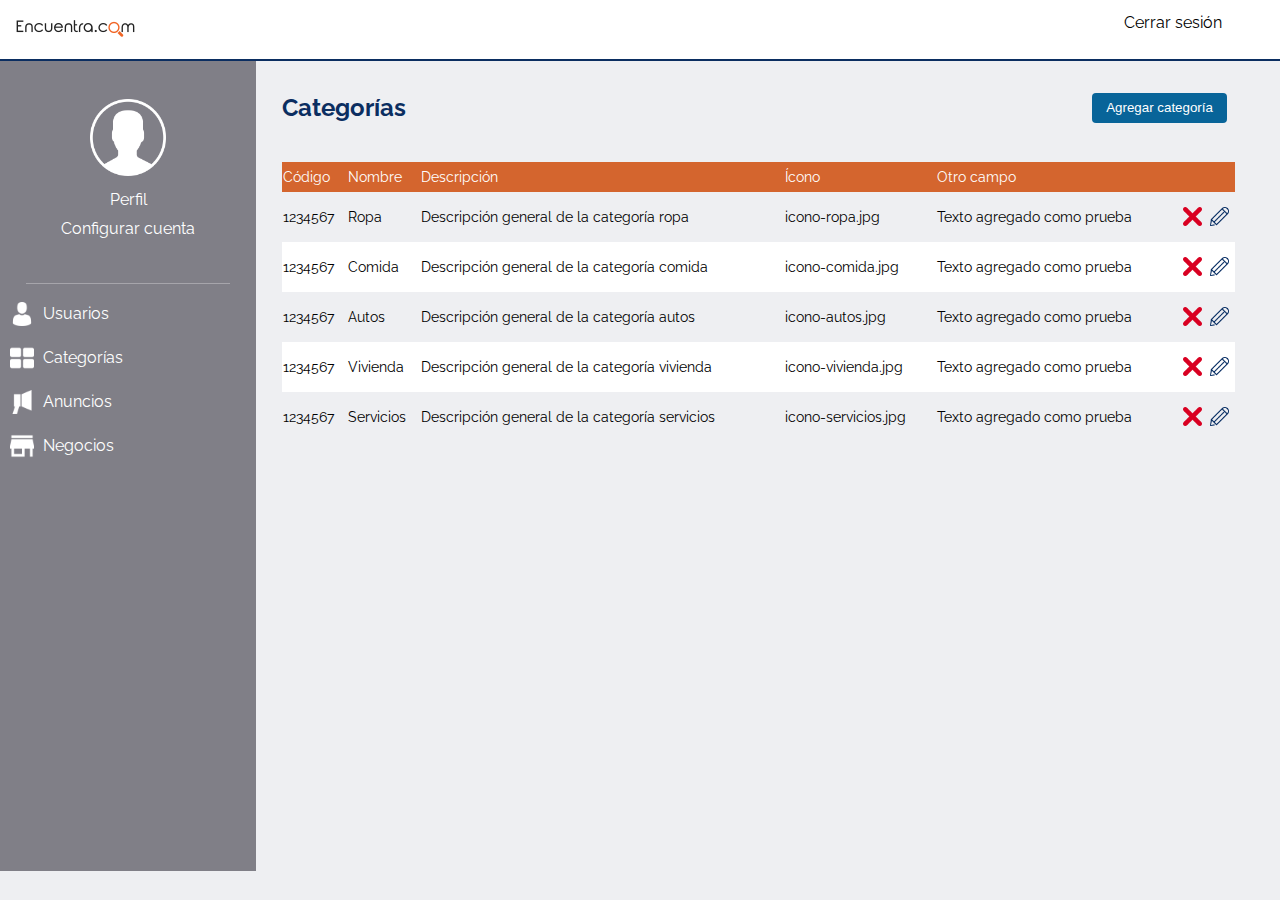
<file: html/categorias.html>
<!DOCTYPE html>
<html>
    <head>
      <title>Encuentra.com</title>
      <meta name="viewport" content="initial-scale=1.0, user-scalable=no">
      <meta charset="utf-8">
      <link rel="Stylesheet" href="../css/modal.css" type="text/css">
      <link rel="Stylesheet" href="../css/style-back.css" type="text/css">
      <link href="https://fonts.googleapis.com/css?family=Comfortaa|Dosis|Metrophobic|Nunito|Poppins|Raleway|Syncopate" rel="stylesheet">
    </head>
    <body>
      <div class="menu">
        <img src="../img/logo-extendido.png">
        <div class="lista-menu"><br>
          <a>Cerrar sesión</a>
        </div>
      </div>
      <div class="contenedor-principal">
        <div class="menu-lateral">
          <div class="menu-lateral-usuario">
            <img src="../img/icons/user1.png" class="ml-usuario">
            <p class="ml-link"><a href="#">Perfil</a></p>
            <p class="ml-link"><a href="#">Configurar cuenta</a></p>
          </div>
          <hr class="linea-ml">
          <div class="menu-lateral-item">
            <img src="../img/icons/user.png" class="icon-menu">Usuarios
          </div>
          <div class="menu-lateral-item">
            <img src="../img/icons/categories.png" class="icon-menu">Categorías
          </div>
          <div class="menu-lateral-item">
            <img src="../img/icons/megaphone.png" class="icon-menu">Anuncios
          </div>
          <div class="menu-lateral-item">
            <img src="../img/icons/front-store.png" class="icon-menu">Negocios
          </div>
        </div>
        <div class="contenido">
          <div class="encabezado-tabla">
            <h2 class="titulo-general">Categorías</h2>
            <input class="boton-agregar" type="button" id="myBtn" value="Agregar categoría">
          </div>
          <table class="tabla">
            <tr>
              <td>Código</td>
              <td>Nombre</td>
              <td>Descripción</td>
              <td>Ícono</td>
              <td>Otro campo</td>
              <td class="cont-icons"></td>
            </tr>
            <tr>
              <td>1234567</td>
              <td>Ropa</td>
              <td>Descripción general de la categoría ropa</td>
              <td>icono-ropa.jpg</td>
              <td>Texto agregado como prueba</td>
              <td><img class="icon-tabla" src="../img/icons/cross.png"><img class="icon-tabla" src="../img/icons/edit.png"></td>
            </tr>
            <tr>
              <td>1234567</td>
              <td>Comida</td>
              <td>Descripción general de la categoría comida</td>
              <td>icono-comida.jpg</td>
              <td>Texto agregado como prueba</td>
              <td><img class="icon-tabla" src="../img/icons/cross.png"><img class="icon-tabla" src="../img/icons/edit.png"></td>
            </tr>
            <tr>
              <td>1234567</td>
              <td>Autos</td>
              <td>Descripción general de la categoría autos</td>
              <td>icono-autos.jpg</td>
              <td>Texto agregado como prueba</td>
              <td><img class="icon-tabla" src="../img/icons/cross.png"><img class="icon-tabla" src="../img/icons/edit.png"></td>
            </tr>
            <tr>
              <td>1234567</td>
              <td>Vivienda</td>
              <td>Descripción general de la categoría vivienda</td>
              <td>icono-vivienda.jpg</td>
              <td>Texto agregado como prueba</td>
              <td><img class="icon-tabla" src="../img/icons/cross.png"><img class="icon-tabla" src="../img/icons/edit.png"></td>
            </tr>
            <tr>
              <td>1234567</td>
              <td>Servicios</td>
              <td>Descripción general de la categoría servicios</td>
              <td>icono-servicios.jpg</td>
              <td>Texto agregado como prueba</td>
              <td><img class="icon-tabla" src="../img/icons/cross.png"><img class="icon-tabla" src="../img/icons/edit.png"></td>
            </tr>
          </table>
        </div>

        <!-- Inicia Modal -->
        <div id="myModal" class="modal">
          <div class="modal-content">
            <span class="close">&times;</span>
            <h2 class="titulo-general">Agregar categoría</h2>
            <hr class="linea-modal">
            <form class="formulario">
              <label class="etiqueta">Text label</label>
              <input type="text" class="input-form">
              <label class="etiqueta">Lista</label>
              <select class="select-form">
                <option>Opción 1</option>
                <option>Opción 2</option>
                <option>Opción 3</option>
              </select><br><br>

              <label class="etiqueta">Radio botones</label><br><br>
              <input type="radio" class="radio-form" name="opción 1">Opción 1<br>
              <input type="radio" class="radio-form" name="opción 1">Opción 2<br>
              <input type="radio" class="radio-form" name="opción 1">Opción 3<br><br>

              <label class="etiqueta">Casillas de verificación</label><br><br>
              <input type="checkbox" class="radio-form" name="opción 1">Opción 1<br>
              <input type="checkbox" class="radio-form" name="opción 1">Opción 2<br>
              <input type="checkbox" class="radio-form" name="opción 1">Opción 3<br>

              <label class="etiqueta">Fecha</label>
              <input type="date" class="input-form">

              <label class="etiqueta">Textarea</label>
              <textarea cols="50" rows="6" class="textarea-form"></textarea>
              <br>
              <input type="button" value="Guardar" class="boton-naranja input-form">
            </form>
          </div>
        </div>
        <!-- Termina Modal -->

      </div>
    </div>
    <script type="text/javascript" src="../js/jquery-3.2.1.js"></script>
    <script type="text/javascript" src="../js/modal.js"></script>
  </body>
</html>
</file>
<file: css/modal.css>
/* The Modal (background) */
.modal {
    display: none; /* Hidden by default */
    position: fixed; /* Stay in place */
    z-index: 1; /* Sit on top */
    padding-top: 100px; /* Location of the box */
    left: 0;
    top: 0;
    width: 100%; /* Full width */
    height: 100%; /* Full height */
    overflow: auto; /* Enable scroll if needed */
    background-color: rgb(0,0,0); /* Fallback color */
    background-color: rgba(0,0,0,0.4); /* Black w/ opacity */
}

/* Modal Content */
.modal-content {
    background-color: white;
    margin: auto;
    padding: 20px;
    border: 1px solid #888;
    width: 35%;
    border-radius: 10px;
    margin-bottom: 120px;
}

/* The Close Button */
.close {
    color: #aaaaaa;
    float: right;
    font-size: 28px;
    font-weight: bold;
}

.close:hover,
.close:focus {
    color: #000;
    text-decoration: none;
    cursor: pointer;
}
</file>
<file: css/style-back.css>
html, body {
  height: 80%;
  margin: 0;
  padding: 0;
  font-family: Raleway;
  background-color: #EEEFF2;
}

/***** Menu *****/
.menu{
  background-color:white;
  border-bottom:solid 2px #0B2E61;

}

.menu-lateral{
  background-color:#807F87;
  /*background-color:#5C5B61; Color oscuro*/
}

.lista-menu{
  display: flex;
  justify-content: center;
  align-items: flex-end;
}

.titulo-general{
  font-family: Raleway;
  color:#0B2E61;
}

.input-form{
  font-style: italic;
  border:1px solid #DDDEE0;
  border-radius: 4px;
}

.select-form{
  font-style: italic;
  border:1px solid #DDDEE0;
  border-radius: 4px;
}

.textarea-form{
  font-style: italic;
  border:1px solid #DDDEE0;
  border-radius: 4px;
}

.linea-modal{
  border: 0;
   height: 0;
   border-top: 1px solid rgba(0, 0, 0, 0.1);
   border-bottom: 1px solid rgba(255, 255, 255, 0.3);
}

.linea-ml{
  border: 0;
  height: 1px;
  border-bottom: 1px solid rgba(255, 255, 255, 0.3);
  width:80%;
  text-align: center;
}

.boton-naranja{
  background-color: #DB6830;
  border:none;
  color:white;
  transition: 0.2s;
  margin: auto;
}

.boton-naranja:hover{
  background-color:#CC612C;
  color:white;
  transition: 0.2s;
  cursor: pointer;
}

.etiqueta{
  float: left;
  text-align: left;
}

.menu-lateral-item{
    color:white;
    display: flex;
    justify-content: flex-start;
    align-items: center;
}

.menu-lateral-usuario{
  text-align: center;
}

.ml-link a{
  color:white;
  text-decoration: none;
}

.ml-link:hover{
  background-color: #8C8B94;
}

.menu-lateral-item:hover{
  background-color: #8C8B94;
}

.formulario{
  margin:auto;
}

.modal-content .titulo-general{
  text-align: center;
}

.encabezado-tabla{
  width:98%;
  display: flex;
  justify-content: flex-start;
  align-items: center;
  margin-bottom: 2%;
}

.encabezado-tabla .titulo-general{
  float:left;
  width:85%;
}

.boton-agregar{
  float:right;
  padding:0.8% 1.5%;
  background-color: #086499;
  border-radius:4px;
  border: none;
  color:white;
}

.boton-agregar:hover{
  background-color:#0B2E61;
  cursor: pointer;
}

.tabla{
  font-size: 14px;
  width:98%;
  border-collapse: collapse;
}

.tabla tr{
  height:50px;
  margin :15px;
}

.tabla tr:nth-child(odd){
  background-color: white;
}

.tabla tr:first-child{
  background-color:#D4652E;
  color:white;
  height:30px;
}

.cont-icons{
  width:6%;
}

.tabla img{
  width:35%;
  padding:7%;
  float:left;
}


/******DISEÑO RESPONSIVO********/

/*Smartphones portrait y landscape*/
@media only screen and (min-device-width:320px) and (max-device-width:767px){

}



/*Tablets landscape*/
@media only screen and (min-device-width : 768px) and (max-device-width : 1024px) and (orientation : landscape) {

}

/*Tablets portrait*/
@media only screen and (min-device-width : 768px) and (max-device-width : 1024px) and (orientation : portrait) {

}

/*Desktops y laptops*/
@media only screen and (min-width : 1025px) {
  .menu{
    padding:1%;
    width:98%;
  }

  .menu img{
    width:10%;
  }

  .contenedor-principal{
    width:100%;
    height:90vh;
  }

  .menu-lateral{
    width:20%;
    height:100%;
    float:left;
  }

  .lista-menu{
    width:15%;
    height:100%;
    float:right;
  }

  .formulario{
    width:100%;
    padding:2%;
  }

  .contenido{
    width:76%;
    float:left;
    padding:1% 2%;
  }

  .input-form{
    width:90%;
    padding:2.5%;
    margin-bottom: 2%;
  }
  .select-form{
    width:95%;
    padding: 2.5%;
  }

  .radio-form{
    margin-bottom:2%;
  }

  .textarea-form{
    width:90%;
    padding:2.5%;
    margin-bottom: 2%;
  }

  .boton-naranja{
    width:40%;
  }

  .etiqueta{
    width:80%;
    padding:1.5%;
  }

  .menu-lateral-item{
    width:92%;
    padding:4%;
  }

  .menu-lateral-usuario{
    width:100%;
    margin: 15% 0;
  }

  .ml-usuario{
    width:30%;
    margin-bottom: 2%;
  }

  .ml-link{
    width: 100%;
    padding: 2% 0;
    margin:0;
  }

  .ml-link a{
    width:100%;
  }

  .icon-menu{
    width:10%;
    margin-right: 4%;
  }


}

/*Large screens*/
@media only screen and (min-width : 1824px) {

}
</file>
